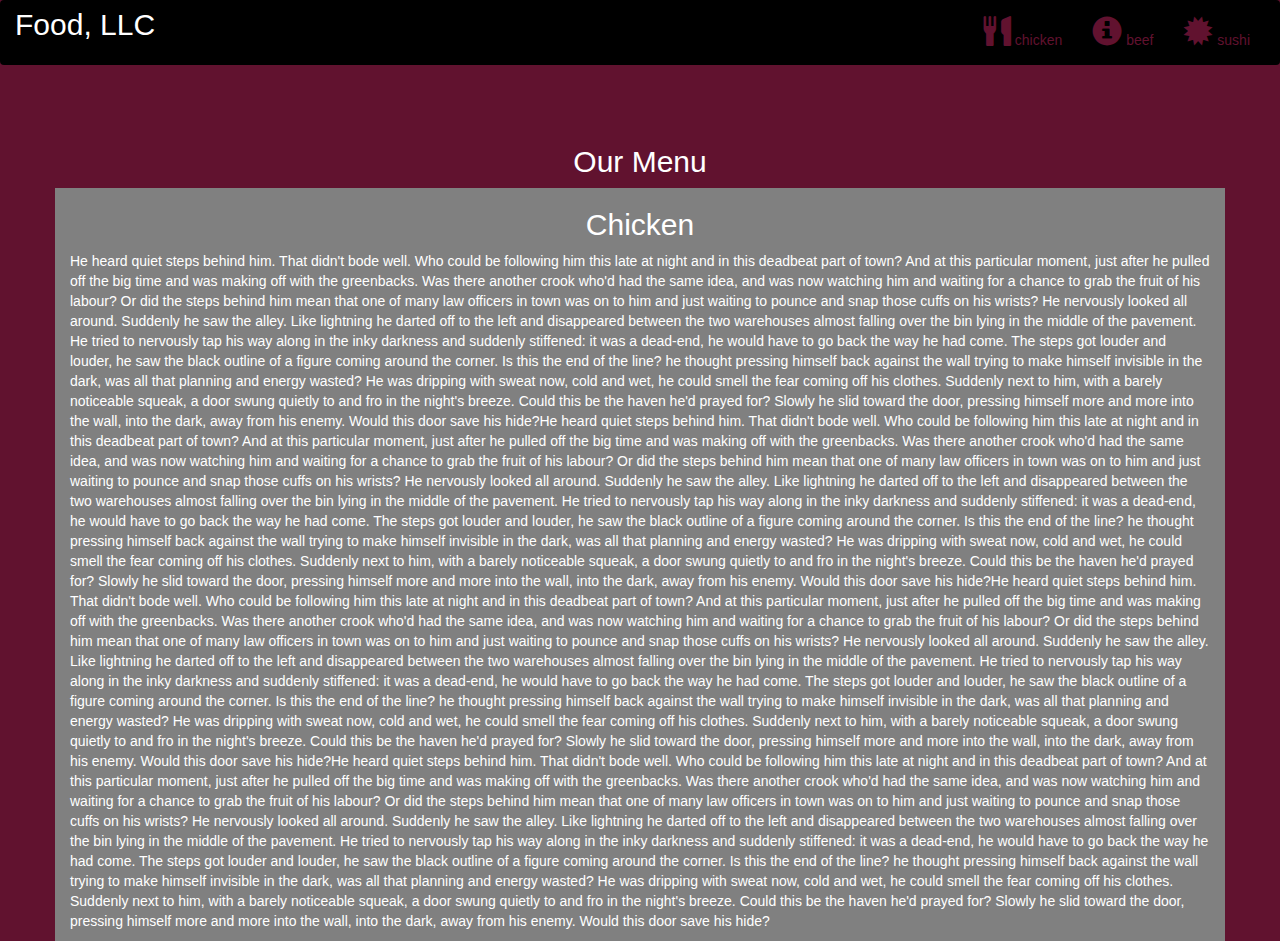
<file: ccs/index.html>
<!DOCTYPE html>
<html lang="en">
<head>
  <title>my work</title>
  <meta charset="utf-8">
  <meta name="viewport" content="width=device-width, initial-scale=1">
  <link rel="stylesheet" href="https://maxcdn.bootstrapcdn.com/bootstrap/3.4.1/css/bootstrap.min.css">
  <link rel="stylesheet" type="text/css" href="css/style.css">
  <script src="https://ajax.googleapis.com/ajax/libs/jquery/3.5.1/jquery.min.js"></script>
  <script src="https://maxcdn.bootstrapcdn.com/bootstrap/3.4.1/js/bootstrap.min.js"></script>
</head>
<body>

<nav class="navbar navbar-inverse">
  <div class="container-fluid">
    <div class="navbar-header">
      <button type="button" class="navbar-toggle" data-toggle="collapse" data-target="#myNavbar">
        <span class="icon-bar"></span>
        <span class="icon-bar"></span>
        <span class="icon-bar"></span>                        
      </button>
      <a class="navbar-brand" href="#" >Food, LLC</a>
    </div>
    <div class="collapse navbar-collapse" id="myNavbar">
    
      <ul class="nav navbar-nav navbar-right" >
        <li style>
        <a href="#" > 
        <span class="glyphicon glyphicon-cutlery"></span> chicken</a>
        </li>
        <li>
        <a href="#" >
        <span class="glyphicon glyphicon-info-sign"></span> beef</a>
        </li>
        <li>
        <a href="#">
        <span class="glyphicon glyphicon-certificate"></span> sushi</a>
        </li>
      </ul>
    </div>
  </div>
</nav>
<br>
<br>  
<h1><p class="text-center">Our Menu</p></h1>


<div id="main-content" class="container">
  <div id="home-tiles" class="row">
      <div class="col-md-12 col-sm-12 col-xs-12">
            
            <p id="chickstory">
          <h2>Chicken</h2>
              He heard quiet steps behind him. That didn't bode well. Who could be following him this late at night and in this deadbeat part of town? And at this particular moment, just after he pulled off the big time and was making off with the greenbacks. Was there another crook who'd had the same idea, and was now watching him and waiting for a chance to grab the fruit of his labour? Or did the steps behind him mean that one of many law officers in town was on to him and just waiting to pounce and snap those cuffs on his wrists? He nervously looked all around. Suddenly he saw the alley. Like lightning he darted off to the left and disappeared between the two warehouses almost falling over the bin lying in the middle of the pavement. He tried to nervously tap his way along in the inky darkness and suddenly stiffened: it was a dead-end, he would have to go back the way he had come. The steps got louder and louder, he saw the black outline of a figure coming around the corner. Is this the end of the line? he thought pressing himself back against the wall trying to make himself invisible in the dark, was all that planning and energy wasted? He was dripping with sweat now, cold and wet, he could smell the fear coming off his clothes. Suddenly next to him, with a barely noticeable squeak, a door swung quietly to and fro in the night's breeze. Could this be the haven he'd prayed for? Slowly he slid toward the door, pressing himself more and more into the wall, into the dark, away from his enemy. Would this door save his hide?He heard quiet steps behind him. That didn't bode well. Who could be following him this late at night and in this deadbeat part of town? And at this particular moment, just after he pulled off the big time and was making off with the greenbacks. Was there another crook who'd had the same idea, and was now watching him and waiting for a chance to grab the fruit of his labour? Or did the steps behind him mean that one of many law officers in town was on to him and just waiting to pounce and snap those cuffs on his wrists? He nervously looked all around. Suddenly he saw the alley. Like lightning he darted off to the left and disappeared between the two warehouses almost falling over the bin lying in the middle of the pavement. He tried to nervously tap his way along in the inky darkness and suddenly stiffened: it was a dead-end, he would have to go back the way he had come. The steps got louder and louder, he saw the black outline of a figure coming around the corner. Is this the end of the line? he thought pressing himself back against the wall trying to make himself invisible in the dark, was all that planning and energy wasted? He was dripping with sweat now, cold and wet, he could smell the fear coming off his clothes. Suddenly next to him, with a barely noticeable squeak, a door swung quietly to and fro in the night's breeze. Could this be the haven he'd prayed for? Slowly he slid toward the door, pressing himself more and more into the wall, into the dark, away from his enemy. Would this door save his hide?He heard quiet steps behind him. That didn't bode well. Who could be following him this late at night and in this deadbeat part of town? And at this particular moment, just after he pulled off the big time and was making off with the greenbacks. Was there another crook who'd had the same idea, and was now watching him and waiting for a chance to grab the fruit of his labour? Or did the steps behind him mean that one of many law officers in town was on to him and just waiting to pounce and snap those cuffs on his wrists? He nervously looked all around. Suddenly he saw the alley. Like lightning he darted off to the left and disappeared between the two warehouses almost falling over the bin lying in the middle of the pavement. He tried to nervously tap his way along in the inky darkness and suddenly stiffened: it was a dead-end, he would have to go back the way he had come. The steps got louder and louder, he saw the black outline of a figure coming around the corner. Is this the end of the line? he thought pressing himself back against the wall trying to make himself invisible in the dark, was all that planning and energy wasted? He was dripping with sweat now, cold and wet, he could smell the fear coming off his clothes. Suddenly next to him, with a barely noticeable squeak, a door swung quietly to and fro in the night's breeze. Could this be the haven he'd prayed for? Slowly he slid toward the door, pressing himself more and more into the wall, into the dark, away from his enemy. Would this door save his hide?He heard quiet steps behind him. That didn't bode well. Who could be following him this late at night and in this deadbeat part of town? And at this particular moment, just after he pulled off the big time and was making off with the greenbacks. Was there another crook who'd had the same idea, and was now watching him and waiting for a chance to grab the fruit of his labour? Or did the steps behind him mean that one of many law officers in town was on to him and just waiting to pounce and snap those cuffs on his wrists? He nervously looked all around. Suddenly he saw the alley. Like lightning he darted off to the left and disappeared between the two warehouses almost falling over the bin lying in the middle of the pavement. He tried to nervously tap his way along in the inky darkness and suddenly stiffened: it was a dead-end, he would have to go back the way he had come. The steps got louder and louder, he saw the black outline of a figure coming around the corner. Is this the end of the line? he thought pressing himself back against the wall trying to make himself invisible in the dark, was all that planning and energy wasted? He was dripping with sweat now, cold and wet, he could smell the fear coming off his clothes. Suddenly next to him, with a barely noticeable squeak, a door swung quietly to and fro in the night's breeze. Could this be the haven he'd prayed for? Slowly he slid toward the door, pressing himself more and more into the wall, into the dark, away from his enemy. Would this door save his hide?
            </p>
      </div>
    </div>
</div>

</body>
</html>
</file>
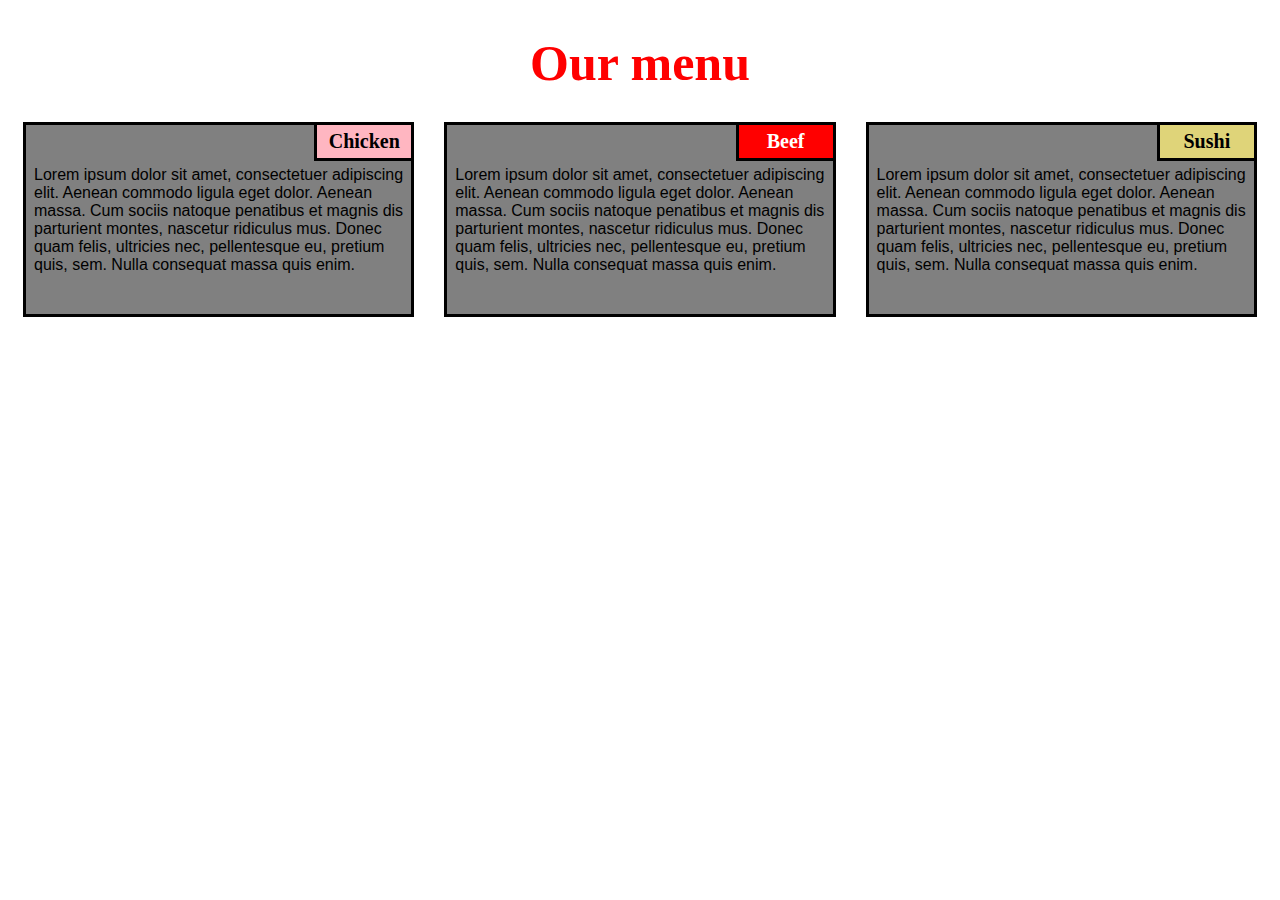
<file: css/index.html>
<!DOCTYPE html>
<html lang="en">
    <head>
        <meta charset="utf-8">
        <meta name="viewport" content="width=device-width, initial-scale=1">
        <link rel="stylesheet" href="css/index.css">
        <title>My coursera assignment</title>
    </head>
    <body>
        <h1>Our menu</h1>
        <section class="column-lg-4 column-md-6 column-sm-12">
            <div>
                <p class="sub1">Chicken</p>
                <p class="content">
                    Lorem ipsum dolor sit amet, consectetuer adipiscing elit. Aenean commodo ligula eget dolor. Aenean massa. Cum sociis natoque penatibus et magnis dis parturient montes, nascetur ridiculus mus. Donec quam felis, ultricies nec, pellentesque eu, pretium quis, sem. Nulla consequat massa quis enim.
                </p>
            </div>
        </section>
        <section class="column-lg-4 column-md-6 column-sm-12">
            <div>
                <p class="sub2">Beef</p>
                <p class="content">
                    Lorem ipsum dolor sit amet, consectetuer adipiscing elit. Aenean commodo ligula eget dolor. Aenean massa. Cum sociis natoque penatibus et magnis dis parturient montes, nascetur ridiculus mus. Donec quam felis, ultricies nec, pellentesque eu, pretium quis, sem. Nulla consequat massa quis enim.
            </div>
        </section>
        <section class="column-lg-4 column-md-12 column-sm-12">
            <div>
                <p class="sub3">Sushi</p>
                <p class="content">
                    Lorem ipsum dolor sit amet, consectetuer adipiscing elit. Aenean commodo ligula eget dolor. Aenean massa. Cum sociis natoque penatibus et magnis dis parturient montes, nascetur ridiculus mus. Donec quam felis, ultricies nec, pellentesque eu, pretium quis, sem. Nulla consequat massa quis enim.
                </p>
            </div>
            </section>
    </body>
</html>
</file>
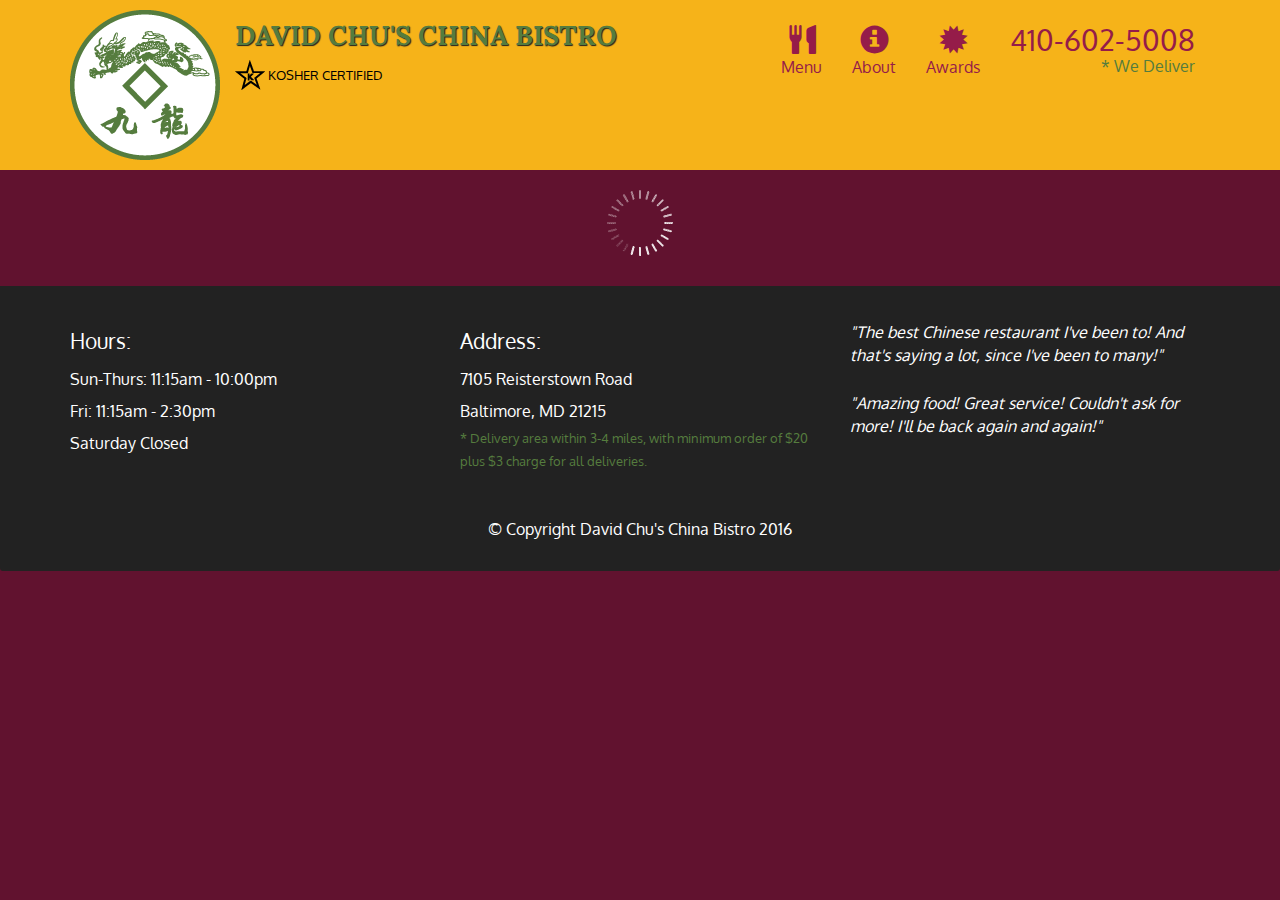
<file: last/index.html>
<!doctype html>
<html lang="en">
  <head>
    <meta charset="utf-8">
    <meta http-equiv="X-UA-Compatible" content="IE=edge">
    <meta name="viewport" content="width=device-width, initial-scale=1">
    <title>David Chu's China Bistro</title>
    <link rel="stylesheet" href="css/bootstrap.min.css">
    <link rel="stylesheet" href="css/styles.css">
    <link href='https://fonts.googleapis.com/css?family=Oxygen:400,300,700' rel='stylesheet' type='text/css'>
    <link href='https://fonts.googleapis.com/css?family=Lora' rel='stylesheet' type='text/css'>
  </head>
<body>
  <header>
    <nav id="header-nav" class="navbar navbar-default">
      <div class="container">
        <div class="navbar-header">
          <a href="index.html" class="pull-left visible-md visible-lg">
            <div id="logo-img" alt="Logo image"></div>
          </a>

          <div class="navbar-brand">
            <a href="index.html"><h1>David Chu's China Bistro</h1></a>
            <p>
              <img src="images/star-k-logo.png" alt="Kosher certification">
              <span>Kosher Certified</span>
            </p>
          </div>

          <button id="navbarToggle" type="button" class="navbar-toggle collapsed" data-toggle="collapse" data-target="#collapsable-nav" aria-expanded="false">
            <span class="sr-only">Toggle navigation</span>
            <span class="icon-bar"></span>
            <span class="icon-bar"></span>
            <span class="icon-bar"></span>
          </button>
        </div>
        
        <div id="collapsable-nav" class="collapse navbar-collapse">
           <ul id="nav-list" class="nav navbar-nav navbar-right">
            <li id="navHomeButton" class="visible-xs active">
              <a href="index.html">
                <span class="glyphicon glyphicon-home"></span> Home</a>
            </li>
            <li id="navMenuButton">
              <a href="#" onclick="$dc.loadMenuCategories();">
                <span class="glyphicon glyphicon-cutlery"></span><br class="hidden-xs"> Menu</a>
            </li>
            <li>
              <a href="#">
                <span class="glyphicon glyphicon-info-sign"></span><br class="hidden-xs"> About</a>
            </li>
            <li>
              <a href="#">
                <span class="glyphicon glyphicon-certificate"></span><br class="hidden-xs"> Awards</a>
            </li>
            <li id="phone" class="hidden-xs">
              <a href="tel:410-602-5008">
                <span>410-602-5008</span></a><div>* We Deliver</div>
            </li>
          </ul><!-- #nav-list -->
        </div><!-- .collapse .navbar-collapse -->
      </div><!-- .container -->
    </nav><!-- #header-nav -->
  </header>

  <div id="call-btn" class="visible-xs">
    <a class="btn" href="tel:410-602-5008">
    <span class="glyphicon glyphicon-earphone"></span>
    410-602-5008
    </a>
  </div>
  <div id="xs-deliver" class="text-center visible-xs">* We Deliver</div>

  <div id="main-content" class="container"></div>

  <footer class="panel-footer">
    <div class="container">
      <div class="row">
        <section id="hours" class="col-sm-4">
          <span>Hours:</span><br>
          Sun-Thurs: 11:15am - 10:00pm<br>
          Fri: 11:15am - 2:30pm<br>
          Saturday Closed
          <hr class="visible-xs">
        </section>
        <section id="address" class="col-sm-4">
          <span>Address:</span><br>
          7105 Reisterstown Road<br>
          Baltimore, MD 21215
          <p>* Delivery area within 3-4 miles, with minimum order of $20 plus $3 charge for all deliveries.</p>
          <hr class="visible-xs">
        </section>
        <section id="testimonials" class="col-sm-4">
          <p>"The best Chinese restaurant I've been to! And that's saying a lot, since I've been to many!"</p>
          <p>"Amazing food! Great service! Couldn't ask for more! I'll be back again and again!"</p>
        </section>
      </div>
      <div class="text-center">&copy; Copyright David Chu's China Bistro 2016</div>
    </div>
  </footer>

  <!-- jQuery (Bootstrap JS plugins depend on it) -->
  <script src="js/jquery-2.1.4.min.js"></script>
  <script src="js/bootstrap.min.js"></script>
  <script src="js/ajax-utils.js"></script>
  <script src="js/script.js"></script>
</body>
</html>
</file>
<file: ccs/css/style.css>
*{
	margin: 0;
	padding: 0;
	
}
.navbar{

border: none;
background-color: black;
color: #61122F;
}
body{
	background-color: #61122F;
	color: white;
}
.glyphicon{
	font-size: 30px;
	color:#61122F; 
}

.center{
	width: 90%;
	background-color: grey;

}
.container
{
	background-color: grey;
}
.text-center{
	font-size: 30px;
}

h2{
	text-align: center;
}
#myNavbar ul li a {
	color: #61122F;
}
.navbar-brand{
font-size: 30px;	
}
</file>
<file: css/css/index.css>
* {
    box-sizing: border-box;
}


h1 {
   margin-bottom: 15px;
text-align: center;
color: red;
font-size: 50px;
}

section {
    position: relative;
    padding: 15px;
    width: 90%;
}

p {
    position: relative;
    clear: right;
}

div {
    position: relative;
    background-color: gray;
    border: 3.5px solid black;
    width: 100%;
    margin-left: auto;
    margin-right: auto;
    margin-bottom: auto;
}

.sub1 {
    float: right;
    width: 100px;
    padding: 5px;
    margin: -3px -3px 0px;
    border: 3.5px solid black;
    text-align: center;
    font-size: 125%;
    font-weight: bold;
    background-color: #FFB6C1;

}

.sub2 {
    float: right;
    color: white;
    width: 100px;
    padding: 5px;
    margin: -3px -3px 0px;
    border: 3.5px solid black;
    text-align: center;
    font-size: 125%;
    font-weight: bold;
    background-color: #FF0000;

}

.sub3 {
    color: black;
    float: right;
    width: 100px;
    padding: 5px;
     margin: -3px -3px 0px;
    border: 3.5px solid black;
    text-align: center;
    font-size: 125%;
    font-weight: bold;
    background-color: rgb(223, 212, 121);

}

.content {
    padding: 5px;
    border: none;
    background-color: gray;
    font-family: Helvetica;
    color: black;
    margin: 3px ;
    height: 150px;
    overflow: auto;
}

.row {
    width: 90%;
}


@media (min-width: 992px) {
    .column-lg-4 {
        float: left;
        width: 33.33%;
    }
}


@media (min-width: 768px) and (max-width: 991px) {
    .column-md-6 {
        float: left;
        width: 50%;
        margin-left: auto;
        margin-right: auto;
    }

    .column-md-12 {
        float: left;
        width: 100%;
        margin-left: auto;
        margin-right: auto;
    }
}


@media (max-width: 767px) {
    .column-sm-12 {
        float: left;
        width: 100%;
    }
}
</file>
<file: last/css/styles.css>
body {
  font-size: 16px;
  color: #fff;
  background-color: #61122f;
  font-family: 'Oxygen', sans-serif;
}

/** HEADER **/
#header-nav {
  background-color: #f6b319;
  border-radius: 0;
  border: 0;
}

#logo-img {
  background: url('../images/restaurant-logo_large.png') no-repeat;
  width: 150px;
  height: 150px;
  margin: 10px 15px 10px 0;
}

.navbar-brand {
  padding-top: 25px;
}
.navbar-brand h1 { /* Restaurant name */
  font-family: 'Lora', serif;
  color: #557c3e;
  font-size: 1.5em;
  text-transform: uppercase;
  font-weight: bold;
  text-shadow: 1px 1px 1px #222;
  margin-top: 0;
  margin-bottom: 0;
  line-height: .75;
}
.navbar-brand a:hover, .navbar-brand a:focus {
  text-decoration: none;
}
.navbar-brand p { /* Kosher cert */
  color: #000;
  text-transform: uppercase;
  font-size: .7em;
  margin-top: 15px;
}
.navbar-brand p span { /* Star-K */
  vertical-align: middle;
}

#nav-list {
  margin-top: 10px;
}
#nav-list a {
  color: #951C49;
  text-align: center;
}
#nav-list a:hover {
  background: #E7E7E7;
}
#nav-list a span {
  font-size: 1.8em;
}

#phone {
  margin-top: 5px;
}
#phone a { /* Phone number */
  text-align: right;
  padding-bottom: 0;
}
#phone div { /* We Deliver */
  color: #557c3e;
  text-align: right;
  padding-right: 15px;
}

.navbar-header button.navbar-toggle, .navbar-header .icon-bar {
  border: 1px solid #61122f;
}
.navbar-header button.navbar-toggle {
  clear: both;
  margin-top: -30px;
}
/* END HEADER */

/* FOOTER */
.panel-footer {
  margin-top: 30px;
  padding-top: 35px;
  padding-bottom: 30px;
  background-color: #222;
  border-top: 0;
}
.panel-footer div.row {
  margin-bottom: 35px;
}
#hours, #address {
  line-height: 2;
}
#hours > span, #address > span {
  font-size: 1.3em;
}
#address p {
  color: #557c3e;
  font-size: .8em;
  line-height: 1.8;
}
#testimonials {
  font-style: italic;
}
#testimonials p:nth-child(2) {
  margin-top: 25px;
}
/* END FOOTER */



/* HOME PAGE */
.container .jumbotron {
  box-shadow: 0 0 50px #3F0C1F;
  border: 2px solid #3F0C1F;
}

#menu-tile, #specials-tile, #map-tile {
  height: 250px;
  width: 100%;
  margin-bottom: 15px;
  position: relative;
  border: 2px solid #3F0C1F;
  overflow: hidden;
}
#menu-tile:hover, #specials-tile:hover, #map-tile:hover {
  box-shadow: 0 1px 5px 1px #cccccc;
}
#menu-tile {
  background: url('../images/menu-tile.jpg') no-repeat;
  background-position: center;
}
#specials-tile {
  background: url('../images/specials-tile.jpg') no-repeat;
  background-position: center;
}
#menu-tile span, #specials-tile span, #map-tile span {
  position: absolute;
  bottom: 0;
  right: 0;
  width: 100%;
  text-align: center;
  font-size: 1.6em;
  text-transform: uppercase;
  background-color: #000;
  color: #fff;
  opacity: .8;
}
/* END HOME PAGE */

/* MENU CATEGORIES PAGE */
.category-tile { 
  position: relative;
  border: 2px solid #3F0C1F;
  overflow: hidden;
  width: 200px;
  height: 200px;
  margin: 0 auto 15px;
}
.category-tile span {
  position: absolute;
  bottom: 0;
  right: 0;
  width: 100%;
  text-align: center;
  font-size: 1.2em;
  text-transform: uppercase;
  background-color: #000;
  color: #fff;
  opacity: .8;
}
.category-tile:hover {
  box-shadow: 0 1px 5px 1px #cccccc;
}

#menu-categories-title + div {
  margin-bottom: 50px;
}
/* END MENU CATEGORIES PAGE */

/* SINGLE CATEGORY PAGE */
.menu-item-tile {
  margin-bottom: 25px;
}
.menu-item-tile hr {
  width: 80%;
}
.menu-item-tile .menu-item-price {
  font-size: 1.1em;
  text-align: right;
  margin-top: -15px;
  margin-right: -15px;
}
.menu-item-tile .menu-item-price span {
  font-size: .6em;
}
.menu-item-photo {
  position: relative;
  border: 2px solid #3F0C1F; 
  overflow: hidden;
  padding: 0;
  margin-right: -15px;
  margin-left: auto;
  margin-bottom: 20px;
  max-width: 250px;
}
.menu-item-photo div {
  position: absolute;
  bottom: 0;
  right: 0;
  width: 80px;
  background-color: #557c3e;
  text-align: center;
}
.menu-item-description {
  padding-right: 30px;
}
h3.menu-item-title {
  margin: 0 0 10px;
}
.menu-item-details {
  font-size: .9em;
  font-style: italic;
}
/* END SINGLE CATEGORY PAGE */


/********** Large devices only **********/
@media (min-width: 1200px) {
  .container .jumbotron {
    background: url('../images/jumbotron_1200.jpg') no-repeat;
    height: 675px;
  }
}

/********** Medium devices only **********/
@media (min-width: 992px) and (max-width: 1199px) {
  /* Header */
  #logo-img {
    background: url('../images/restaurant-logo_medium.png') no-repeat;
    width: 100px;
    height: 100px;
    margin: 5px 5px 5px 0;
  }
  /* End Header */

  /* Home Page */
  .container .jumbotron {
    background: url('../images/jumbotron_992.jpg') no-repeat;
    height: 558px;
  }
  /* End Home Page */
}

/********** Small devices only **********/
@media (min-width: 768px) and (max-width: 991px) {
  /* Home Page */
  .container .jumbotron {
    background: url('../images/jumbotron_768.jpg') no-repeat;
    height: 432px;
  }
  /* End Home Page */
}

/********** Extra small devices only **********/
@media (max-width: 767px) {
  /* Header */
  .navbar-brand {
    padding-top: 10px;
    height: 80px;
  }
  .navbar-brand h1 { /* Restaurant name */
    padding-top: 10px;
    font-size: 5vw; /* 1vw = 1% of viewport width */
  }
  .navbar-brand p { /* Kosher cert */
    font-size: .6em;
    margin-top: 12px;
  }
  .navbar-brand p img { /* Star-K */
    height: 20px;
  }

  #collapsable-nav a { /* Collapsed nav menu text */
    font-size: 1.2em;
  }
  #collapsable-nav a span { /* Collapsed nav menu glyph */
    font-size: 1em;
    margin-right: 5px;
  }

  #call-btn > a {
    font-size: 1.5em;
    display: block;
    margin: 0 20px;
    padding: 10px;
    border: 2px solid #fff;
    background-color: #f6b319;
    color: #951c49;
  }
  #xs-deliver {
    margin-top: 5px;
    font-size: .7em;
    letter-spacing: .1em;
    text-transform: uppercase;
  }
  /* End Header */

  /* Footer */
  .panel-footer section {
    margin-bottom: 30px;
    text-align: center;
  }
  .panel-footer section:nth-child(3) {
    margin-bottom: 0; /* margin already exists on the whole row */
  }
  .panel-footer section hr {
    width: 50%;
  }
  /* End Footer */

  /* Home Page */
  .container .jumbotron {
    margin-top: 30px;
    padding: 0;
  }
  #menu-tile, #specials-tile {
    width: 360px;
    margin: 0 auto 15px;
  }

  .menu-item-photo {
    margin-right: auto;
  }
  .menu-item-tile .menu-item-price {
    text-align: center;
  }
  .menu-item-description {
    text-align: center;;
  }
}


/********** Super extra small devices Only :-) (e.g., iPhone 4) **********/
@media (max-width: 479px) {
  /* Header */
  .navbar-brand h1 { /* Restaurant name */
    padding-top: 5px;
    font-size: 6vw;
  }
  /* End Header */
  
  /* Home page */
  #menu-tile, #specials-tile {
    width: 280px;
    margin: 0 auto 15px;
  }

  .col-xxs-12 {
    position: relative;
    min-height: 1px;
    padding-right: 15px;
    padding-left: 15px;
    float: left;
    width: 100%;
  }
}
</file>
